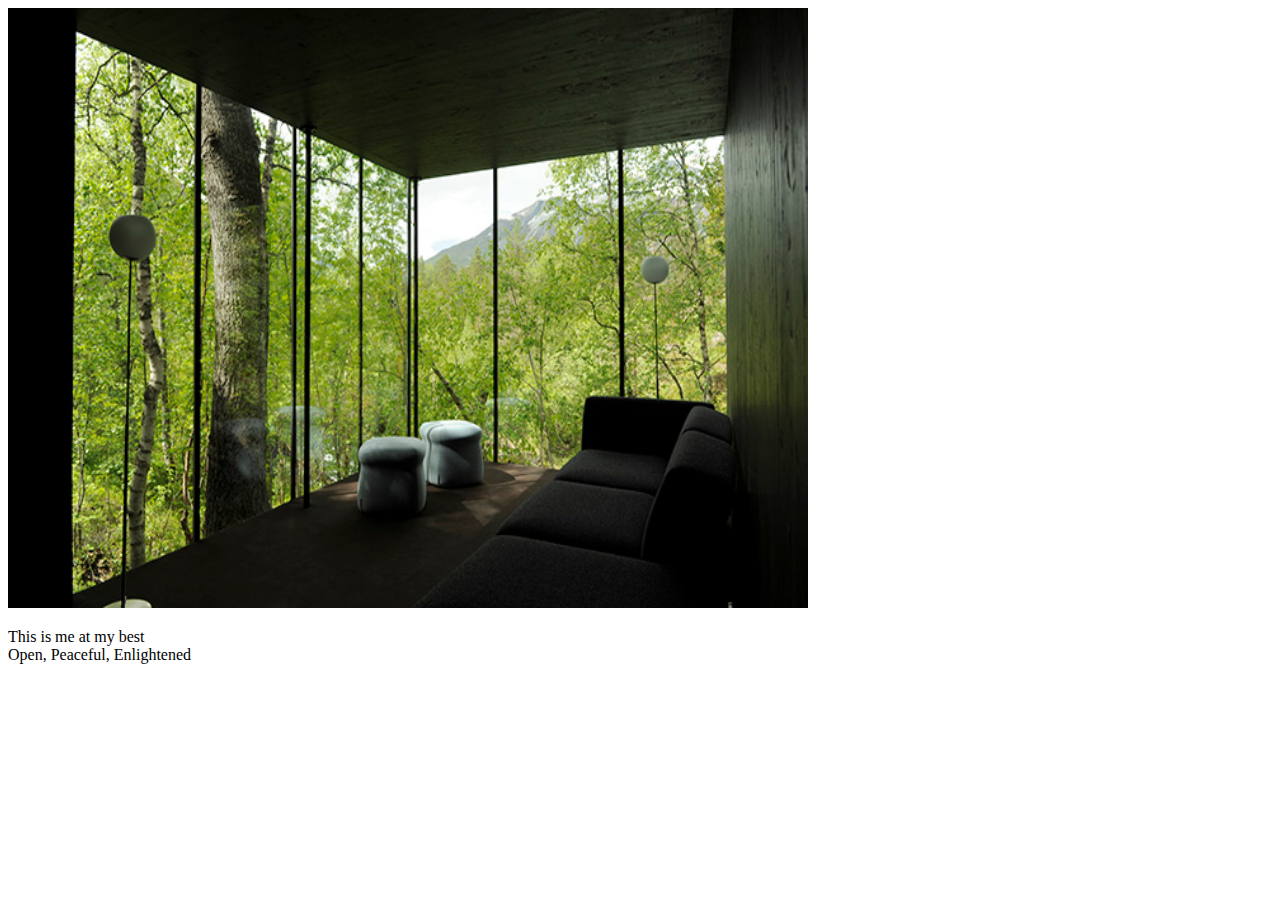
<file: Self.Portrait/a.html>
<!DOCTYPE html>
<html lang="en">
<head>
    <meta charset="UTF-8">
    <title>Title</title>
</head>
<body>

<img src = "landscape.jpg" alt = "base"
    width = "800" height = "600">
 <p> This is me at my best <br>
    Open, Peaceful, Enlightened <br>
 </p>
</body>
</html>
</file>
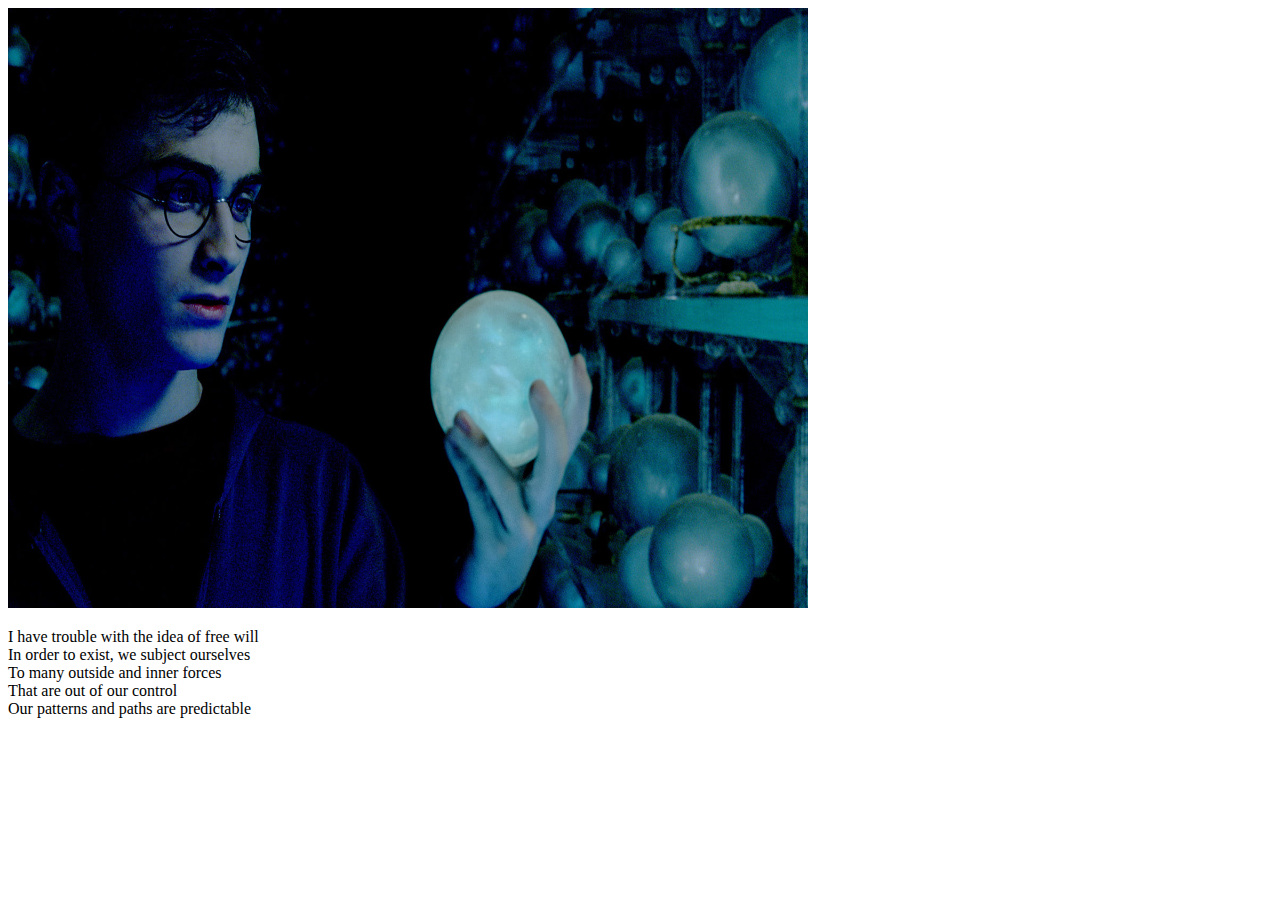
<file: Self.Portrait/d.html>
<!DOCTYPE html>
<html lang="en">
<head>
    <meta charset="UTF-8">
    <title>Title</title>
</head>
<body>
<img src = "prophecy.jpg" alt = "base"
    width = "800" height = "600">
</body>

<p>
    I have trouble with the idea of free will <br>
    In order to exist, we subject ourselves <br>
    To many outside and inner forces <br>
    That are out of our control <br>
    Our patterns and paths are predictable <br>
</p>
</html>
</file>
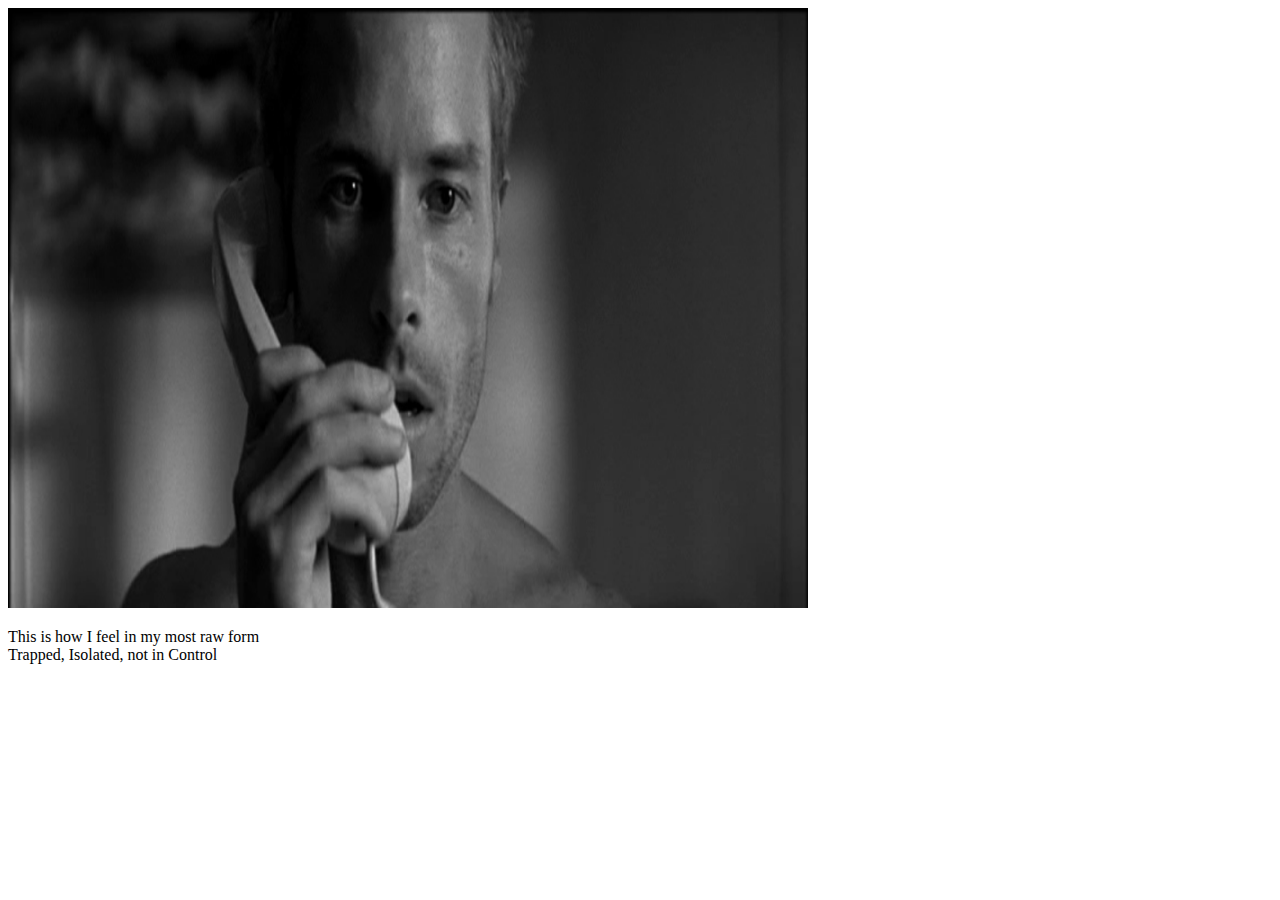
<file: Self.Portrait/e.html>
<!DOCTYPE html>
<html lang="en">
<head>
    <meta charset="UTF-8">
    <title>Title</title>
</head>
<body>
<img src = "memento.jpg" alt = "base"
    width = "800" height = "600">
<p>
   This is how I feel in my most raw form <br>
Trapped, Isolated, not in Control <br>

</p>

</body>
</html>
</file>
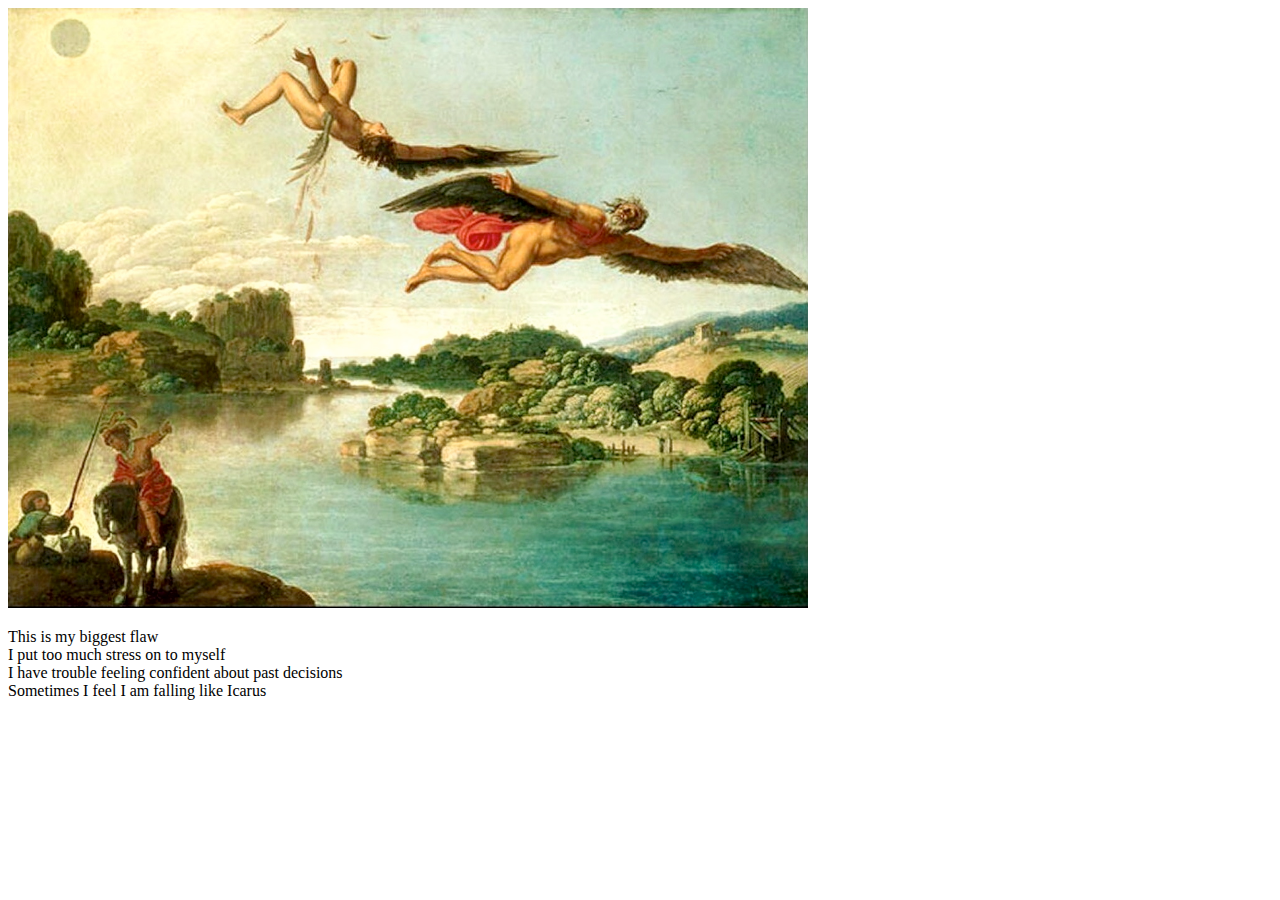
<file: Self.Portrait/n.html>
<!DOCTYPE html>
<html lang="en">
<head>
    <meta charset="UTF-8">
    <title>Title</title>
</head>
<body>
<img src = "icarus.jpg" alt = "base"
    width = "800" height = "600">

</body>
<p>
    This is my biggest flaw <br>
    I put too much stress on to myself <br>
    I have trouble feeling confident about past decisions <br>
    Sometimes I feel I am falling like Icarus <br>
</p>
</html>
</file>
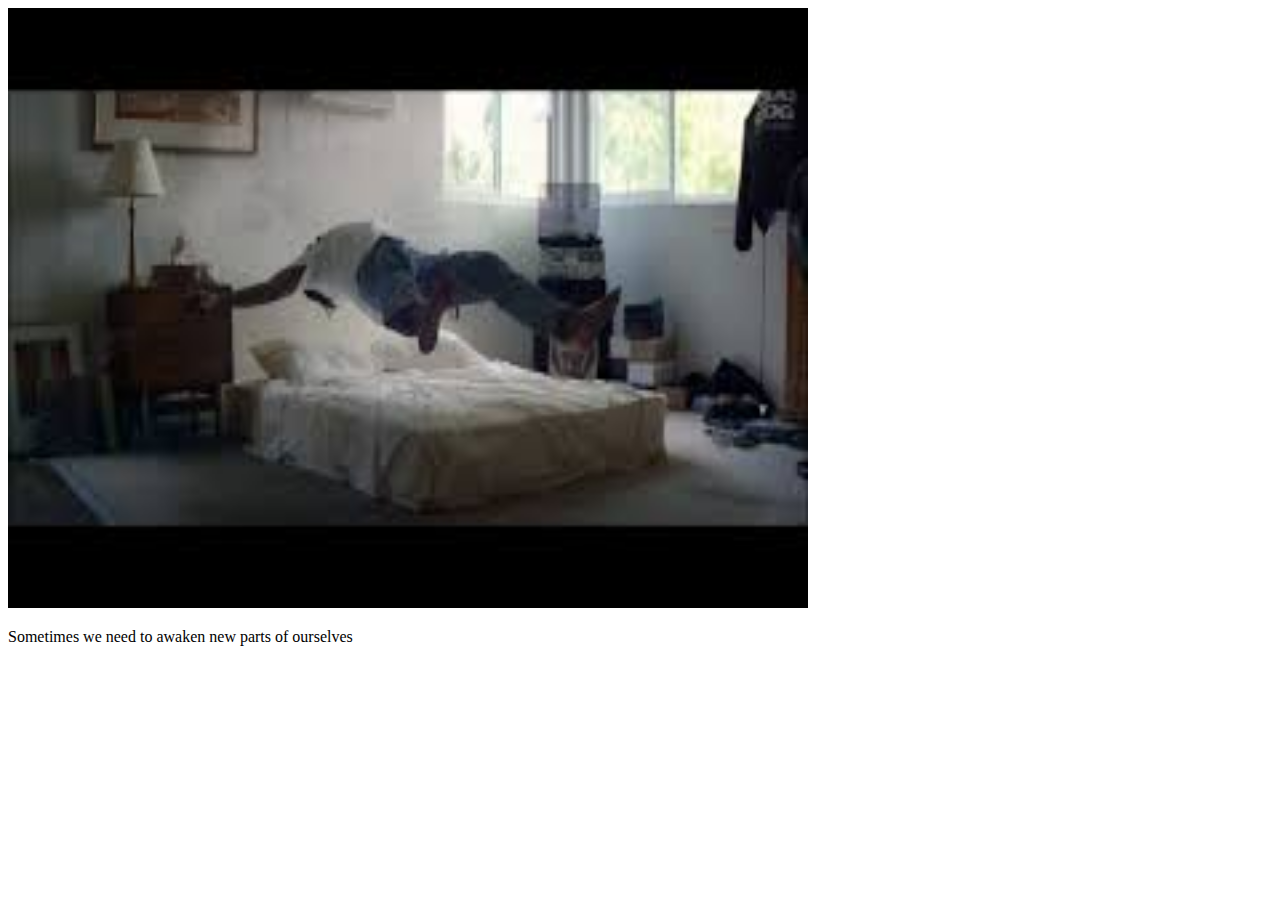
<file: Self.Portrait/r.html>
<!DOCTYPE html>
<html lang="en">
<head>
    <meta charset="UTF-8">
    <title>Title</title>
</head>
<body>
<img src = "rocky.jpg" alt = "base"
    width = "800" height = "600">

<p>
    Sometimes we need to awaken new parts of ourselves
</p>

</body>
</html>
</file>
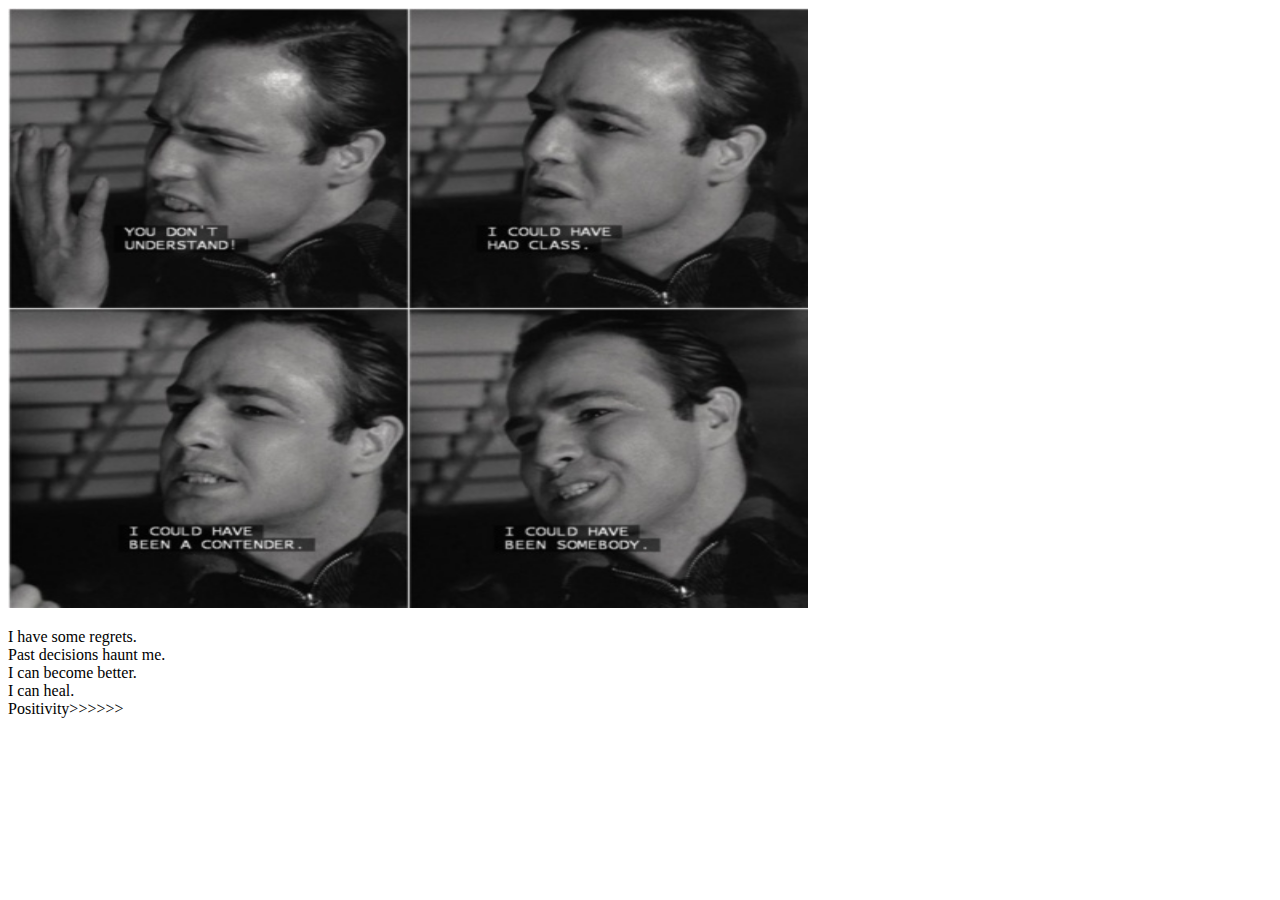
<file: Self.Portrait/w.html>
<!DOCTYPE html>
<html lang="en">
<head>
    <meta charset="UTF-8">
    <title>Title</title>
</head>
<body>

<img src = "brando.jpg" alt = "base"
    width = "800" height = "600">

<p>
    I have some regrets. <br>
    Past decisions haunt me. <br>
    I can become better. <br>
    I can heal. <br>
    Positivity>>>>>> <br>
</p>
</body>
</html>
</file>
